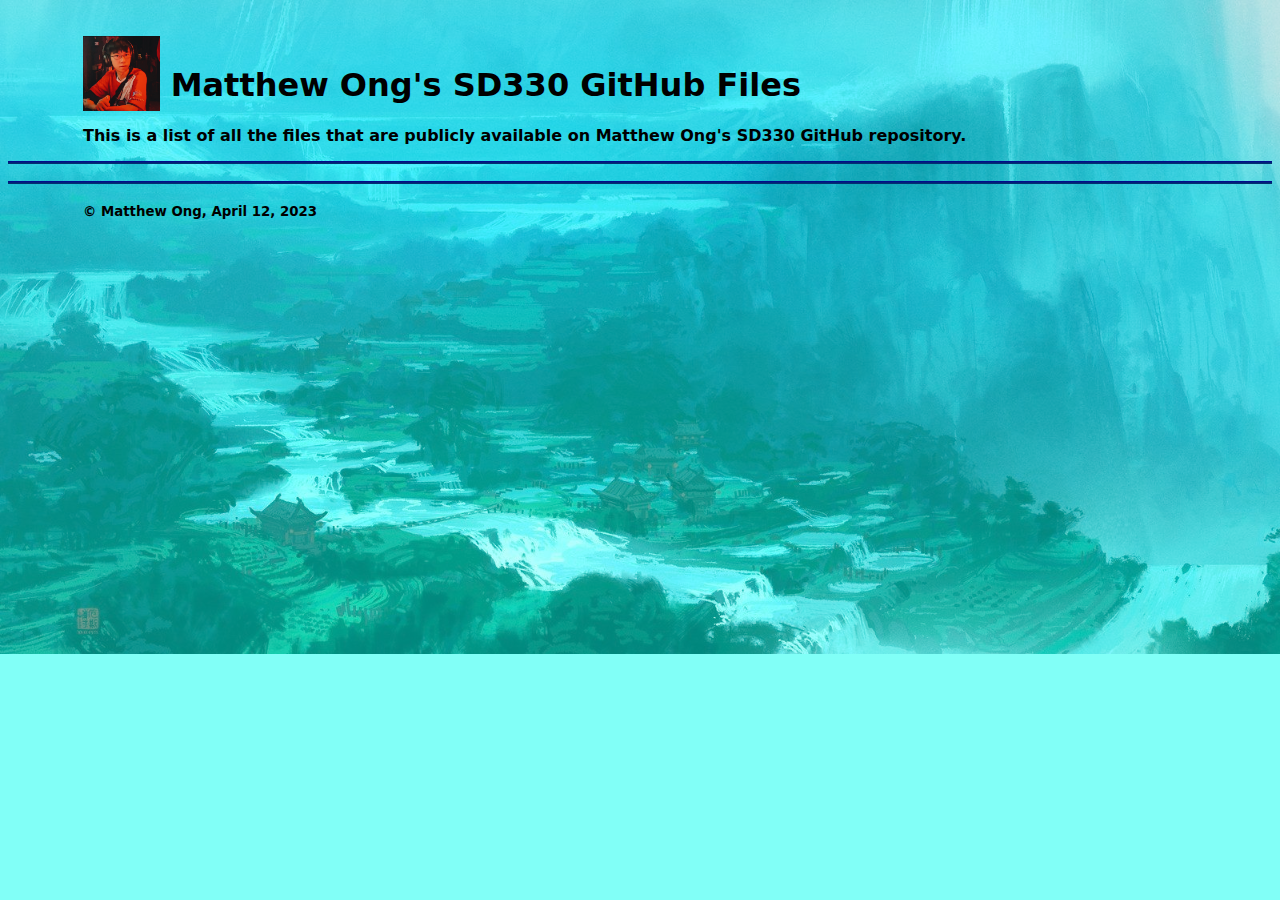
<file: index.html>
<!DOCTYPE html>
<html lang="en">
<head>
  <title> Github File List </title>  
  <meta charset="UTF-8">

<style>

	html * {
            font-family: system-ui, -apple-system, BlinkMacSystemFont, 'Segoe UI', Roboto, Oxygen, Ubuntu, Cantarell, 'Open Sans', 'Helvetica Neue', sans-serif;
        }

	body {
		background-image: url('pandavillage.jpg'); 
		background-size: 120%;
		background-repeat: no-repeat;
		background-color: rgba(0, 255, 238, 0.495);
		background-blend-mode: lighten;
	}

	hr {
		display: block;
		height: 1px;
		border: 0;
		border-top: 3px solid;
		border-image: linear-gradient(rgb(1, 3, 146), rgb(2, 57, 102)) 30;
		margin: 1em 0;
		padding: 0;
	}

	a {
		color: rgb(0, 0, 0);
	}

	.files  {
		text-align: center;
		color:rgb(0, 4, 255);
		text-decoration: none;
	}
	
	ul {
		display: inline-block;
		text-align: left;
		padding-left: 100px;
	}

	li {
		font-size: 20px;
	}

	header {
		padding-left: 75px;
		font-size: 16px;
	}

</style>

</head>

<body onload="fileList()">

	<div class = "container">

	<header>

		<h1> <img src='FullSizeRender.jpg' height="75px" width="auto" style="position: relative; top:15px;"> Matthew Ong's SD330 GitHub Files </h1> 

		<b>This is a list of all the files that are publicly available on Matthew Ong's SD330 GitHub repository.</b>

	</header>

	<hr>

	<div id="files">

	</div>

	
	</div>

	<hr>

	<footer style = "padding-left: 75px;">
		<small> <b>© Matthew Ong, April 12, 2023</b> </small>
	</footer>
	

    <script>
		function fileList(){ 

			(async () => {
				const response = await fetch("https://api.github.com/repos/matt9527-marist/sd330/contents/");
				const data = await response.json();
			
				let htmlString = "";
				htmlString += "<ul> ";
				for (let file of data) {
					
					fname = file.name;           
					fpath = "https://matt9527-marist.github.io/sd330/" + fname;  
					
					htmlString += "<li> <a href='" + fpath + "'> " + fname + " </a>";
				}
			
				htmlString += '</ul></div>';
				document.getElementById('files').innerHTML = htmlString;
			})()
		}	
    </script>

</body>

</html>
</file>
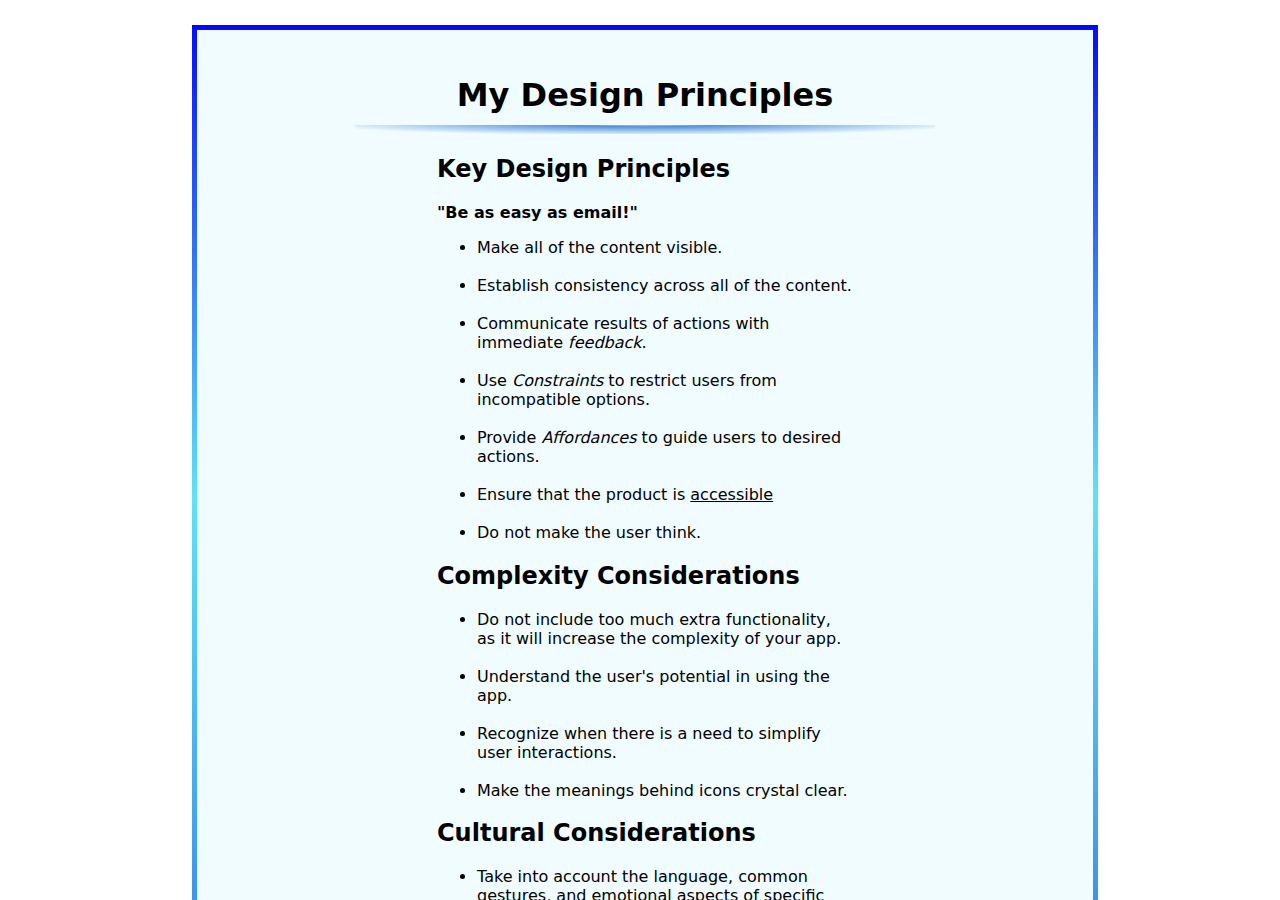
<file: d01-ong.html>
<!DOCTYPE html>
<html lang="en">
<head>
    <meta charset="UTF-8">
    <meta http-equiv="X-UA-Compatible" content="IE=edge">
    <meta name="viewport" content="width=device-width, initial-scale=1.0">
    <title>My Design Principles</title>
    <style>
        html * {
            font-family: system-ui, -apple-system, BlinkMacSystemFont, 'Segoe UI', Roboto, Oxygen, Ubuntu, Cantarell, 'Open Sans', 'Helvetica Neue', sans-serif;
        }
        body {
            background-image: url("https://wallpapercave.com/wp/wp4153933.jpg");
            background-size: 175%;
            background-repeat: no-repeat;
        }
        .centerContainer {
            background-color: rgb(240, 252, 255);
            position: fixed;
            width: 70%;
            height: 900px;
            overflow-y: auto;
            left: 40%;
            top: 25px;
            margin: 0 0 0 -25%;
            padding-top: 25px;
            padding-bottom: 5px;
            border-width: 5px;
            border-style: solid;
            border-image: linear-gradient(blue, rgb(94, 227, 245), rgb(53, 131, 235)) 30;
        }
        .centerContainer .content {
            margin-left: 2.5in;
            margin-right: 2.5in;
        }
        #wrap{
            overflow:hidden;
            height:10px;
            width:700px;
            margin:auto;
            margin-top:-30px;
        }
        #gradient{
            height:20px;
            width:580px;
            margin:auto;
            margin-top:-11px;
            background: -webkit-radial-gradient(center, ellipse cover,  rgb(187, 238, 240) 0%,rgb(84, 146, 216) 19%,rgba(3,3,3,0) 80%,rgba(1,1,1,0) 100%); 
        }
    </style>
</head>

<body>

<main>
    <div class = "centerContainer">
        <h1 style="text-align: center;">My Design Principles</h1><br>
        <div id = "wrap"><div id = "gradient"></div></div>
        <div class = "content">
            <h2>Key Design Principles</h2>
            <b>"Be as easy as email!"</b>
            <ul>
                <li>Make all of the content visible.</li><br>
                <li>Establish consistency across all of the content.</li><br>
                <li>Communicate results of actions with immediate <em>feedback</em>.</li><br>
                <li>Use <em>Constraints</em> to restrict users from incompatible options.</li><br>
                <li>Provide <em>Affordances</em> to guide users to desired actions.</li><br>
                <li>Ensure that the product is <u>accessible</u></li><br>
                <li>Do not make the user think.</li>
            </ul>
            <h2>Complexity Considerations</h2>
            <ul>
                <li>Do not include too much extra functionality, as it will increase the complexity of your app.</li><br>
                <li>Understand the user's potential in using the app.</li><br>
                <li>Recognize when there is a need to simplify user interactions.</li><br>
                <li>Make the meanings behind icons crystal clear.</li>
            </ul>
            <h2>Cultural Considerations</h2>
            <ul>
                <li>Take into account the language, common gestures, and emotional aspects of specific cultures.</li><br>
                <li>Know what gestures, symbols, or words are offensive or are understood differently by other cultures.</li><br>
                <li>Take into account users' comfort with authority or uncertainty.</li><br>
                <li>Provide variations of the same product that will be designed to accomodate other cultures.</li><br>
                <li>Avoid idioms, gestures, or symbols that are only really understood by one culture.</li><br>
                <li>Be aware of whether your audience's culture is masculine or feminine.</li><br>
                <li>Be aware that, for different languages, people may read in a different direction entirely.</li><br>
                <li>Design inclusively.</li>
            </ul>
            <h2>Conceptional Considerations</h2>
            <ul>
                <li>Strategize a familiar framework for your app using a <u>conceptional model</u></li><br>
                <li>Make use of metaphors that make interacting with your app familiar, with affordances and constraints.</li><br>
                <li>Design the conceptual model purposely.</li><br>
                <li>Place <em>familiarity over novelty</em>, being aware of the drawbacks that can result from introducing something new.</li><br>
                <li>Design the conceptual model with the users in mind, instead of letting it simply arise from the technology.</li><br>
                <li>Empower the users to continue using familiar versions of an app for a limited time when making updates.</li><br>
                <li>Ensure the conceptual model actually fits the mental model.</li><br>
                <li>Do not make the user think about how a certain button or funciton works.</li>
            </ul>
            <h2>Human Centered Design</h2>
            <ul>
                <li>Provide discoverability, such that users can determine what actions are possible.</li><br>
                <li>Provide <u>feedback</u>!</li><br>
                <li>Make use of a conceptual model fitting a familiar mental model.</li><br>
                <li>Include affordances, signifiers, and constraints.</li><br>
                <li>Make good mappings between the controls and their actions.</li><br>
                <li>Design with empathy and psychological understanding of your users.</li><br>
                <li>Place the users' needs and capabilities first.</li><br>
                <li>Let your app communicate with the users.</li>
            </ul>
            <h2>Cognitive Design Principles</h2>
            <ul>
                <li>Make information salient when it requires attention at a given stage of a task.</li><br>
                <li>Avoid cluttering interfaces with information.</li><br>
                <li>Categorize and space out items of information to avoid producing a noisy interface.</li><br>
                <li>Use proper color contrast.</li><br>
                <li>Utilize haptic feedback judiciously.</li><br>
                <li>Reduce cognitive load for users by avoiding long and complicated procedures for completing tasks.</li><br>
                <li>Promote recognition over recall.</li><br>
                <li>Use <u>progressive disclosure</u> - presenting only increments of information so as to not overload the user.</li><br>
                <li>Deliver what the user expects based on other sites or similar apps.</li><br>
                <li>Encourage exploration within your interfaces.</li><br>
                <li>Constrain and guide users to select appropriate actions when initially learning.</li>
            </ul>
            <h2>Accessibility Aspects</h2>
            <ul>
                <li>Design products that are <em>perceivable, operable, understandable, and robust</em>.</li><br>
                <li>Give alerts and visual cues.</li><br>
                <li>Provide clear instructions when asking for input.</li><br>
                <li>Include a text-to-speech option or provide a way to enlarge the font.</li><br>
                <li>Allow for keyboard-only input for users who cannot use a mouse cursor.</li><br>
                <li>Label colors that are important.</li><br>
                <li>Build in user-friendliness.</li><br>
                <li>Take into account both mental and physical disabilities.</li>
            </ul>
            <h2>Emotional Aspects</h2>
            <ul>
                <li>Persuade using stories or anecdotes.</li><br>
                <li>Influence people to take the right actions by influencing their emotions.</li><br>
                <li>Include pleasant surprises.</li><br>
                <li>Create ways for users to fix their own mistakes.</li><br>
                <li>Ensure the look and feel of the app promotes positive emotions from the start.</li>
            </ul>
            <h2>Interface Design</h2>
            <ul>
                <li>Make the product self-explanatory, obvious.</li><br>
                <li>Take advantage of conventions, and support hierarchies of information.</li><br>
                <li>Eliminate distractions.</li><br>
                <li>Clarify what is and is not clickable.</li><br>
                <li>Break pages up into clearly-defined areas.</li><br>
                <li>Keep paragraphs short.</li><br>
                <li>Use bulleted lists, tables, and clear headings.</li>
            </ul>
            <h2>Aesthetics and Mobile Design</h2>
            <ul>
                <li>Have one scalable design.</li><br>
                <li>Allow for scanning.</li><br>
                <li>Enable the user to navigate one-handed.</li><br>
                <li>Do not use redirects into separate windows.</li>
            </ul>
        </div>
        <footer style = "text-align: center;">
            <small>© Matthew Ong, 2023</small>
        </footer>
        <br>
    </div>
</main>

</body>



</html>
</file>
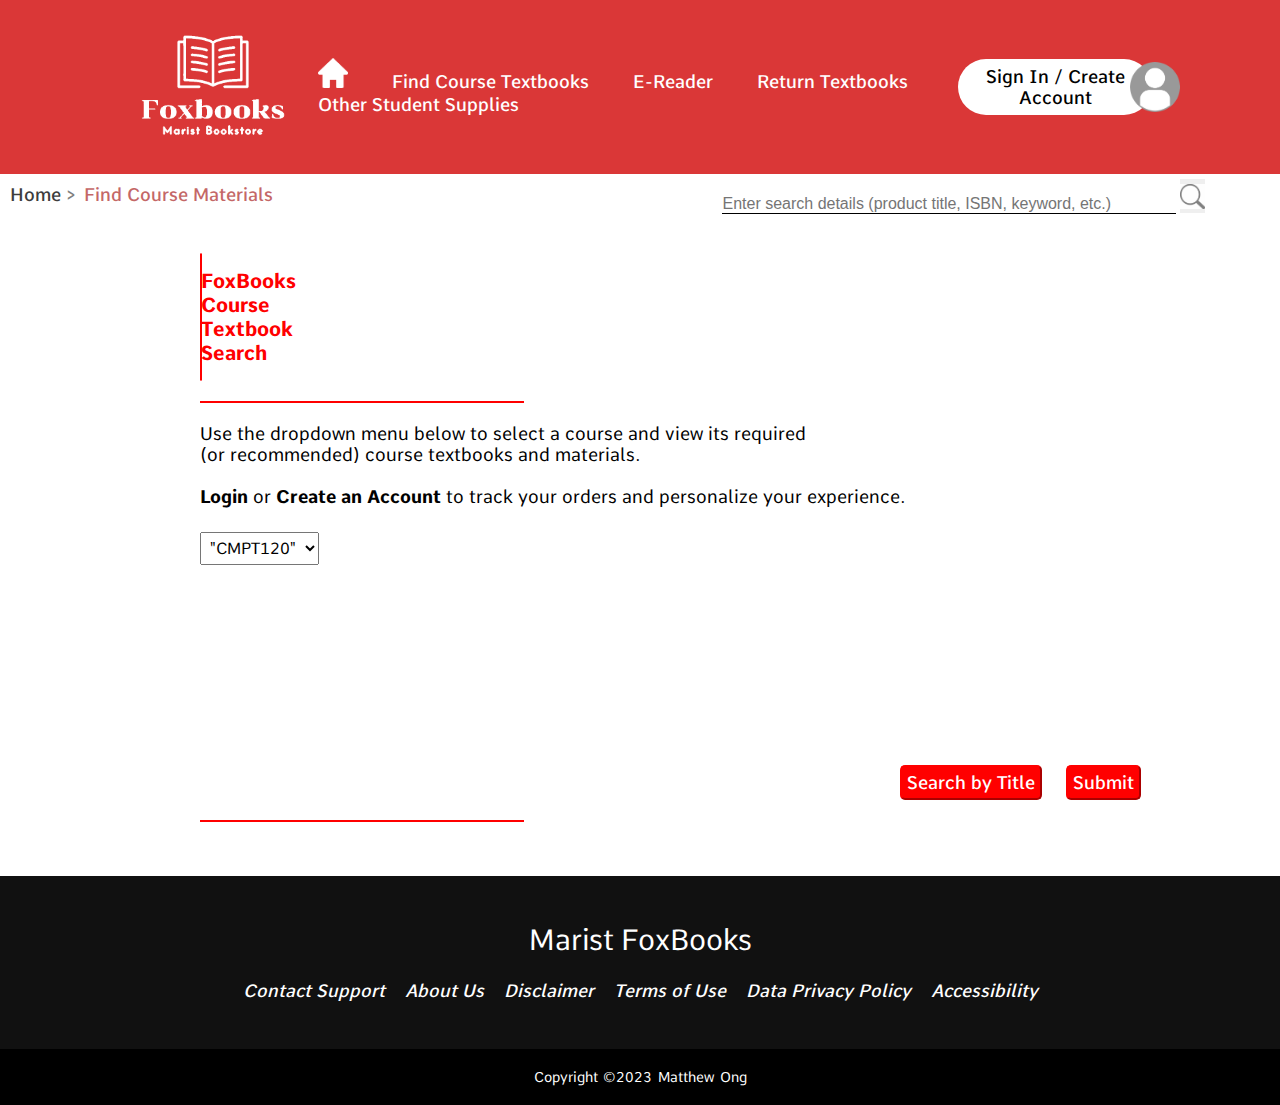
<file: foxbooks/findcourses.html>
<!DOCTYPE html>
<html lang="en">
<head>
    <meta charset="UTF-8">
    <meta http-equiv="X-UA-Compatible" content="IE=edge">
    <meta name="viewport" content="width=device-width, initial-scale=1.0">
    <title>Find Course Textbooks</title>
    <link rel="stylesheet" href="styles.css">
    <style>
        hr {
            margin-top: 20px;
            margin-right: 20cm;
            margin-left: 200px;
            border: none;
            height: 2px;
            background-color: red;
        }
        .courseSearch {
            padding-top: 100px;
            padding-bottom: 200px;
        }
        .findCoursesBanner {
            padding-top: 15px;
            padding-bottom: 15px;
            background-color: white;
            margin-top: 25px;
            margin-left: 200px;
            margin-right: 35cm;
            text-align: center;
            border-radius: 5px;
            border: 1px solid red;
        }
        .findCoursesBanner b {
            color: red;
            font-family: "Comme";
            font-size: 20px;
        }
        .desc {
            color: black;
            padding-top: 20px;
            font-family: "Comme";
            font-size: 18px;
            margin-left: 200px;
        }
        .courseSearch {
            margin-top: -75px;
            margin-left: 200px;
        }
        .courseSearch #selectCourse {
            padding: 5px;
            font-family: "Comme";
            font-size: 16px;
        }
        .courseSearch #selectCourseByName {
            padding: 5px;
            font-family: "Comme";
            font-size: 16px;
            display: none;
        }
        .switchContainer {
            margin-left: 900px;
        }
        .switchContainer .switch {
            color: white;
            background-color: red;
            border-color: red;
            border-radius: 5px;
            padding: 5px;
        }
        .switchContainer .switch:hover {
            background-color: white;
            color: red;
            border: 1px solid;
        }
    </style>
</head>
    <body>
        <header>
            <a href = "foxbooks.html"><img class = "logo" src="foxbookslogo.png" width = "170px" height = "170px" alt = "logo"></a>

            <nav>
                <ul class = "navLinks">
                    <li><a href = "foxbooks.html"><img class = "homebutton" src = "homeicon.png" width="30px" height="30px"></a></li>
                    <li><a href = "findcourses.html">Find Course Textbooks</a></li>
                    <li><a href = "">E-Reader</a></li>
                    <li><a href = "">Return Textbooks</a></li>
                    <li><a href = "">Other Student Supplies</a></li>
                </ul>
            </nav>
            <a class = "account" href = ""><button>Sign In / Create Account</button></a><img class = "accIcon" src = "accounticon.png" width="50px" height="50px">
        </header>

        <div class = "breadcrumbNavigation">
            <ul class = "breadcrumbs">
                <li class = "breadcrumbs__item"><a href ="foxbooks.html" class = "breadcrumbs__link breadcrumbs__link">Home</a></li>
                <li class = "breadcrumbs__item"><a href ="findcourses.html" class = "breadcrumbs__link breadcrumbs__link--active">Find Course Materials</a></li>
            </ul>
        </div>

        <div class = "searchBar">
            <input id = "bar" type = "text" placeholder="Enter search details (product title, ISBN, keyword, etc.)">
            <button type = "submit"><img id = "search-button" src ="search.jfif" width="25px" height="25px" alt = "searchicon"></button>
        </div><br>
            
        <br>

        <br><div class="findCoursesBanner">
            <b>FoxBooks Course Textbook Search</b>
        </div>
        <hr>
        <div class="desc">
            <p>Use the dropdown menu below to select a course and view its required <br> (or recommended) course textbooks and materials.</p>
            <br>
            <p><b>Login</b> or <b>Create an Account</b> to track your orders and personalize your experience.</p>
        </div>
        <div class = "courseSearch">
            <select id = "selectCourse"></select>
            <select id = "selectCourseByName"></select>
        </div>
        <div class="switchContainer">
            <button class = "switch" id ="switchSearch" onclick="switchSearchCriteria()">Search by Title</button>&nbsp;&nbsp;&nbsp;&nbsp;&nbsp;
            <button class = "switch" id ="sendBtn" onclick = "saveSelection()">Submit</button>
        </div>
        <hr>
        <br><br><br>

        <footer>
            <div class="footer-content">
                <h3>Marist FoxBooks</h3>
                <ul class = "footer-items">
                    <li><a href =""><i class = "fi fi-support">Contact Support</i></a></li>
                    <li><a href =""><i class = "fi fi-about">About Us</i></a></li>
                    <li><a href =""><i class = "fi fi-disclaimer">Disclaimer</i></a></li>
                    <li><a href =""><i class = "fi fi-terms">Terms of Use</i></a></li>
                    <li><a href =""><i class = "fi fi-data">Data Privacy Policy</i></a></li>
                    <li><a href =""><i class = "fi fi-accessiblity">Accessibility</i></a></li>
                </ul>
            </div>
            <div class="footer-bottom">
                <p>Copyright &copy;2023 Matthew Ong</p>
            </div>
        </footer>
        
        <script>
            var json = {

            "Courses":[
            {"courseid":"CMPT120", "title":"Intro to Programming", "semester": "Fall", "professor": "Donald Schwartz"},
            {"courseid":"CMPT330", "title":"System Design", "semester": "Spring", "professor": "Andrew Tokash"},
            {"courseid":"CMPT306", "title":"Data Communications", "semester": "Fall", "professor": "Bowu Zhang"},
            {"courseid":"CMPT307", "title":"Internetworking", "semester": "Spring", "professor": "Robert Cannistra"},
            {"courseid":"CMPT230", "title":"Systems Analysis", "semester": "Fall", "professor": "Marilyn Zeppetelli"},
            {"courseid":"MATH241", "title":"Calculus I", "semester": "Spring", "professor": "Joseph Kirtland"},
            {"courseid":"ENG221", "title":"Shakespearean Literature", "semester": "Spring", "professor": "Gregory Machacek"},
            {"courseid":"CMPT130", "title":"Statistics", "semester": "Fall", "professor": "Carla H. Hill"},
            {"courseid":"Hist226", "title":"American History I", "semester": "Spring", "professor": "Nicholas Marshall"},
            {"courseid":"FYS101", "title":"First Year Seminar", "semester": "Fall", "professor": "LOH"}
            ],
            "Books": [
                {"isbn": "412314E0B", "title": "Intro to Java Programming", "author": "Daniel Liang", "courseid": "CMPT120"},
                {"isbn": "1256314HJE", "title": "Human Interaction Design", "author": "Wiley", "courseid": "CMPT330"},
                {"isbn": "9781943153794", "title": "Business Data Communications and IT Infrastructures", "author": "Manish Agrawal", "courseid": "CMPT306"},
                {"isbn": "978158717142", "title": "CCNA Cert Guide", "author": "Odom", "courseid": "CMPT307"},
                {"isbn": "8013593422", "title": "CCNA Command Guide", "author": "Scott Empson", "courseid": "CMPT307"},
                {"isbn": "9781119803782", "title": "Systems Analysis and Design", "author": "Allan Dennis", "courseid": "CMPT230"},
                {"isbn": "9780393264029", "title": "Norton Shakespeare", "author": "Stephen Greenblatt", "courseid": "ENG221"},
                {"isbn": "97811182288", "title": "Statistics - Unlocking the Power of Data", "author": "Robin H. Lock", "courseid": "MATH130"},
                {"isbn": "7853124OXE", "title": "This America I", "author": "Jill Lepore", "courseid": "HIST226"},
                {"isbn": "9780465028023", "title": "Happiness Hypothesis", "author": "Jonathan Haidt", "courseid": "FYS101"}
            ]
            }   

            courseSelect = document.getElementById("selectCourse");
            courseSelectByName = document.getElementById("selectCourseByName");

            for (i = 0; i<parseInt(JSON.stringify(json['Courses'].length)); i++) {
                const option = document.createElement('option');
                option.text =  JSON.stringify(json['Courses'][i].courseid);
                option.value =  JSON.stringify(json['Courses'][i].courseid);
                courseSelect.appendChild(option);
            }

            for (i = 0; i<parseInt(JSON.stringify(json['Courses'].length)); i++) {
                const option = document.createElement('option');
                option.text =  JSON.stringify(json['Courses'][i].title);
                option.value =  JSON.stringify(json['Courses'][i].title);
                courseSelectByName.appendChild(option);
            }

            function switchSearchCriteria() {
                if (document.getElementById("switchSearch").innerHTML == "Search by Title") {
                    document.getElementById("switchSearch").innerHTML = "Search by ID";
                    document.getElementById("selectCourse").style.display = "none";
                    document.getElementById("selectCourseByName").style.display = "initial";
                } else {
                    document.getElementById("switchSearch").innerHTML = "Search by Title";
                    document.getElementById("selectCourse").style.display = "initial";
                    document.getElementById("selectCourseByName").style.display = "none";
                }   
            }

            function saveSelection() {
                currentSelector = document.getElementById("switchSearch").innerHTML;
                if (currentSelector == "Search by Title") {
                    var selectElement = document.getElementById("selectCourse");
                    var selectedOption = selectElement.options[selectElement.selectedIndex].value;

                    var url = "textbooklist.html?selectedOption=" + encodeURIComponent(selectedOption) + "&selectionType=" + encodeURIComponent("ID");
                    window.location.href = url;
                } else {
                    var selectElement = document.getElementById("selectCourseByName");
                    var selectedOption = selectElement.options[selectElement.selectedIndex].value;

                    var url = "textbooklist.html?selectedOption=" + encodeURIComponent(selectedOption) + "&selectionType=" + encodeURIComponent("TITLE");
                    window.location.href = url;
                }
                
            }

        </script>

    </body>
</html>
</file>
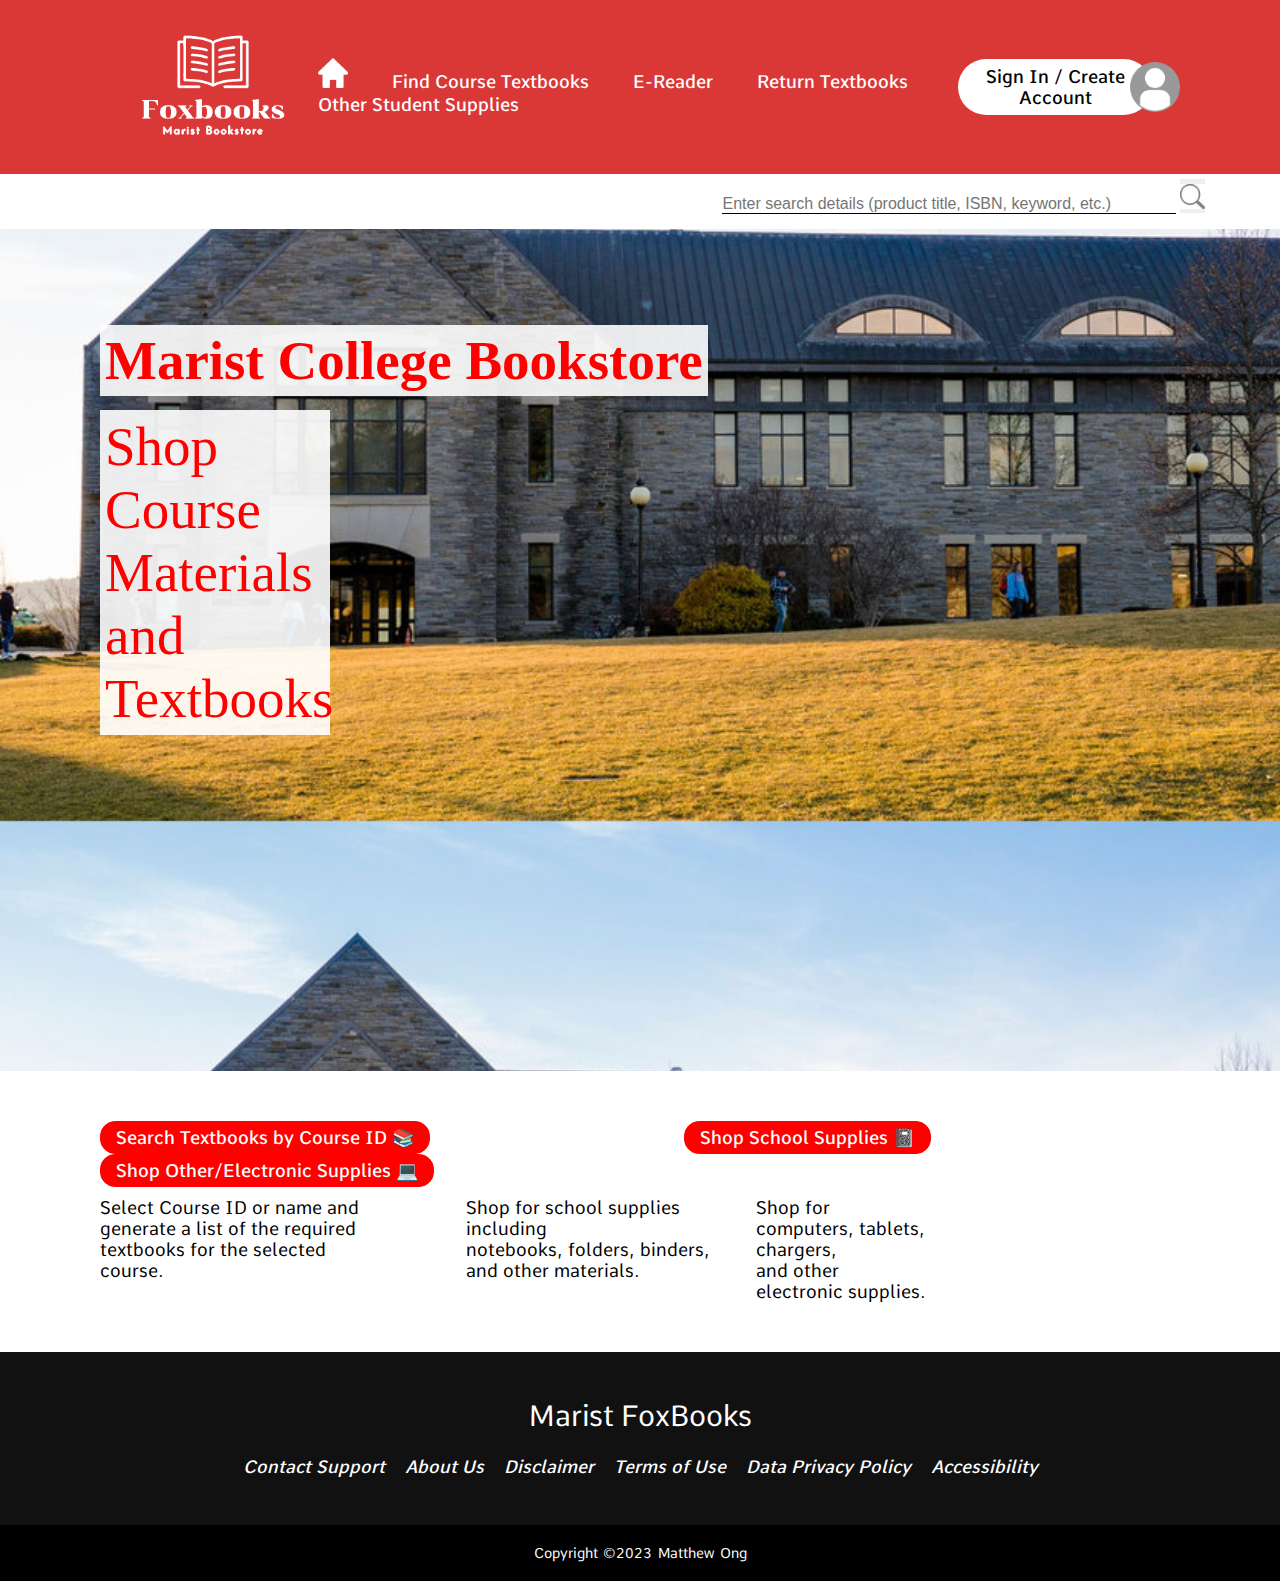
<file: foxbooks/foxbooks.html>
<!DOCTYPE html>
<html lang="en">
<head>
    <meta charset="UTF-8">
    <meta http-equiv="X-UA-Compatible" content="IE=edge">
    <meta name="viewport" content="width=device-width, initial-scale=1.0">
    <title>Marist FoxBooks | Textbooks, Course Materials, Supplies</title>
    <link rel="stylesheet" href="styles.css">
</head>
    <body>
        <header>
            <a href = "foxbooks.html"><img class = "logo" src="foxbookslogo.png" width = "170px" height = "170px" alt = "logo"></a>

            <nav>
                <ul class = "navLinks">
                    <li><a href = "foxbooks.html"><img class = "homebutton" src = "homeicon.png" width="30px" height="30px"></a></li>
                    <li><a href = "findcourses.html">Find Course Textbooks</a></li>
                    <li><a href = "">E-Reader</a></li>
                    <li><a href = "">Return Textbooks</a></li>
                    <li><a href = "">Other Student Supplies</a></li>
                </ul>
            </nav>
            <a class = "account" href = ""><button>Sign In / Create Account</button></a><img class = "accIcon" src = "accounticon.png" width="50px" height="50px">
        </header>
        <div class = "breadcrumbNavigation">
            <ul class = "breadcrumbs">
                <li class = "breadcrumbs__item"><a href ="foxbooks.html" class = "breadcrumbs__link breadcrumbs__link--active">Home</a></li>
            </ul>
        </div>
        
        <div class = "searchBar">
            <input id = "bar" type = "text" placeholder="Enter search details (product title, ISBN, keyword, etc.)">
            <button type = "submit"><img id = "search-button" src ="search.jfif" width="25px" height="25px" alt = "searchicon"></button>
        </div>

        <div class = "homepageBanner">
            <b id = "banner-title">Marist College Bookstore</b><br><br>
            <section id = "banner-text">Shop Course Materials and Textbooks</section><br><br>
        </div>

        <div class="options">
            <div class="shop1"><a href = "findcourses.html"><button>Search Textbooks by Course ID 📚</button></a></div>
            <div class="shop2"><a href = ""><button>Shop School Supplies 📓</button></a></div>
            <div class="shop3"><a href = ""><button>Shop Other/Electronic Supplies 💻</button></a></div>
            <br>
            <div class="descContainer">
                <div class="column"><p>Select Course ID or name and generate a list of the required textbooks for the selected course.</p></div>
                <div class="column" style = "margin-left: -5px;"><p>Shop for school supplies including <br> notebooks, folders, binders, and other materials.</p></div>
                <div class="column" style = "margin-left: -180px; padding-left: 100px;"><p>Shop for computers, tablets, chargers, <br> and other electronic supplies.</p></div>    
            </div>        
         </div>     

        <footer>
            <div class="footer-content">
                <h3>Marist FoxBooks</h3>
                <ul class = "footer-items">
                    <li><a href =""><i class = "fi fi-support">Contact Support</i></a></li>
                    <li><a href =""><i class = "fi fi-about">About Us</i></a></li>
                    <li><a href =""><i class = "fi fi-disclaimer">Disclaimer</i></a></li>
                    <li><a href =""><i class = "fi fi-terms">Terms of Use</i></a></li>
                    <li><a href =""><i class = "fi fi-data">Data Privacy Policy</i></a></li>
                    <li><a href =""><i class = "fi fi-accessiblity">Accessibility</i></a></li>
                </ul>
            </div>
            <div class="footer-bottom">
                <p>Copyright &copy;2023 Matthew Ong</p>
            </div>
        </footer>


    </body>

    <script>
        //No need to show a breadcrumb trail on the homepage.
        breadcrumbs = document.querySelectorAll(".breadcrumbs");
        breadcrumbs.forEach(element => {
            element.style.display = 'none';
        });
    </script>
</html>
</file>
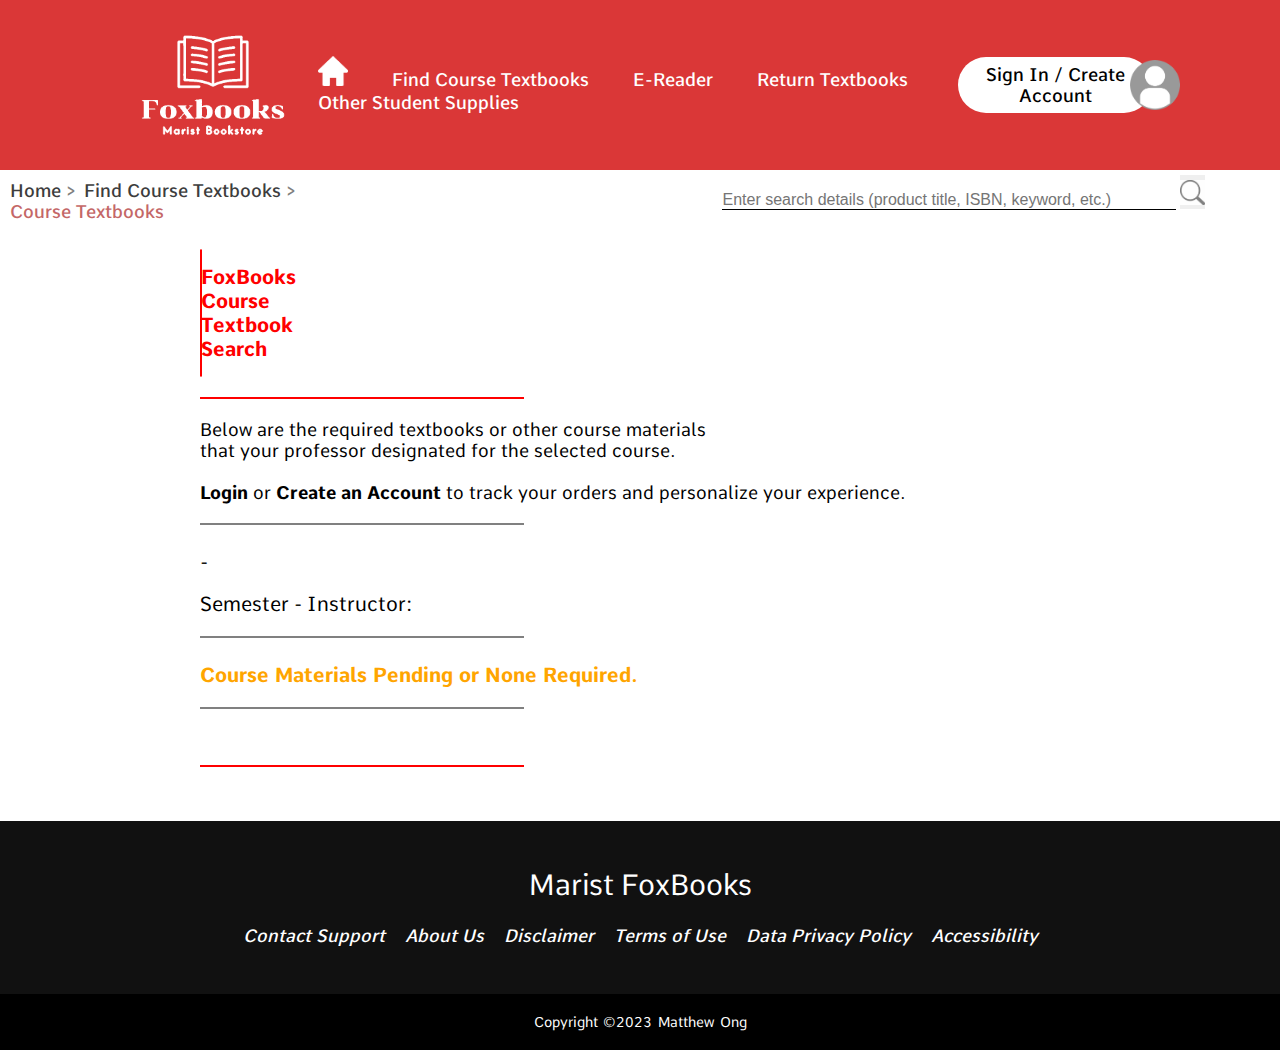
<file: foxbooks/textbooklist.html>
<!DOCTYPE html>
<html lang="en">
<head>
    <meta charset="UTF-8">
    <meta http-equiv="X-UA-Compatible" content="IE=edge">
    <meta name="viewport" content="width=device-width, initial-scale=1.0">
    <title>Find Course Textbooks</title>
    <link rel="stylesheet" href="styles.css">
    <style>
        hr {
            margin-top: 20px;
            margin-right: 20cm;
            margin-left: 200px;
            border: none;
            height: 2px;
            background-color: red;
        }
        .findCoursesBanner {
            padding-top: 15px;
            padding-bottom: 15px;
            background-color: white;
            margin-top: 25px;
            margin-left: 200px;
            margin-right: 35cm;
            text-align: center;
            border-radius: 5px;
            border: 1px solid red;
        }
        .findCoursesBanner b {
            color: red;
            font-family: "Comme";
            font-size: 20px;
        }
        .desc {
            color: black;
            padding-top: 20px;
            font-family: "Comme";
            font-size: 18px;
            margin-left: 200px;
        }
        .textbooksList {
            margin-top: 25px;
            margin-left: 200px;
        }

        .listSeparation {
            margin-right: 20cm;
            margin-left: 200px;
            border: none;
            height: 2px;
            background-color: grey;
        }

        .textbooksList p {
            font-family: "Comme";
            font-size: 20px;
        }

        .textbooks {
            margin-top: 25px;
            margin-left: 200px;
        }

        .textbooks p  {
            font-family: "Comme";
            font-size: 20px;
        }

        .textbooks #addToCartBtn {
            color: white;
            background-color: red;
            border-color: red;
            border-radius: 5px;
            padding: 5px;
        }

        .textbooks #addToCartBtn:hover {
            background-color: white;
            color: red;
            border: 1px solid;
        }

        #noLogonError {
            margin-left: 200px;
            color: red;
            font-family: "Comme";
            font-size: 20px;
        }
    </style>
</head>
    <body>
        <header>
            <img class = "logo" src="foxbookslogo.png" width = "170px" height = "170px" alt = "logo">

            <nav>
                <ul class = "navLinks">
                    <li><a href = "foxbooks.html"><img class = "homebutton" src = "homeicon.png" width="30px" height="30px"></a></li>
                    <li><a href = "findcourses.html">Find Course Textbooks</a></li>
                    <li><a href = "">E-Reader</a></li>
                    <li><a href = "">Return Textbooks</a></li>
                    <li><a href = "">Other Student Supplies</a></li>
                </ul>
            </nav>
            <a class = "account" href = ""><button>Sign In / Create Account</button></a><img class = "accIcon" src = "accounticon.png" width="50px" height="50px">
        </header>
        <div class = "breadcrumbNavigation">
            <ul class = "breadcrumbs">
                <li class = "breadcrumbs__item"><a href ="foxbooks.html" class = "breadcrumbs__link breadcrumbs__link">Home</a></li>
                <li class = "breadcrumbs__item"><a href ="findcourses.html" class = "breadcrumbs__link breadcrumbs__link">Find Course Textbooks</a></li>
                <li class = "breadcrumbs__item"><a href = "" class = "breadcrumbs__link breadcrumbs__link--active">Course Textbooks</a></li>
            </ul>
        </div>

        <div class = "searchBar">
            <input id = "bar" type = "text" placeholder="Enter search details (product title, ISBN, keyword, etc.)">
            <button type = "submit"><img id = "search-button" src ="search.jfif" width="25px" height="25px" alt = "searchicon"></button>
        </div><br>
            
        <br>

        <br><div class="findCoursesBanner">
            <b>FoxBooks Course Textbook Search</b>
        </div>
        <hr>
        <div class="desc">
            <p>Below are the required textbooks or other course materials <br> that your professor designated for the selected course.</p>
            <br>
            <p><b>Login</b> or <b>Create an Account</b> to track your orders and personalize your experience.</p>
        </div>
        
        <hr class = "listSeparation">
        <div class="textbooksList">
            <p><b id = "courseID"></b> - <b id = "courseTitle"></b></p><br>
            <p><b id = "semester"></b> Semester - Instructor: <b id = "professor"></b></p>
        </div>
        <hr class = "listSeparation">

        <div class="textbooks">
            <p id = "noTextbookCheck"></p>
            <p id = "textbook-item"></p>
        </div>

        <hr class = "listSeparation">

        <br><br>
        <p id = "noLogonError"></p>

        <hr><br><br>
        
        
        
        <br>


        <footer>
            <div class="footer-content">
                <h3>Marist FoxBooks</h3>
                <ul class = "footer-items">
                    <li><a href =""><i class = "fi fi-support">Contact Support</i></a></li>
                    <li><a href =""><i class = "fi fi-about">About Us</i></a></li>
                    <li><a href =""><i class = "fi fi-disclaimer">Disclaimer</i></a></li>
                    <li><a href =""><i class = "fi fi-terms">Terms of Use</i></a></li>
                    <li><a href =""><i class = "fi fi-data">Data Privacy Policy</i></a></li>
                    <li><a href =""><i class = "fi fi-accessiblity">Accessibility</i></a></li>
                </ul>
            </div>
            <div class="footer-bottom">
                <p>Copyright &copy;2023 Matthew Ong</p>
            </div>
        </footer>
    
    </body>

    <script>

        var json = {

        "Courses":[
        {"courseid":"CMPT120", "title":"Intro to Programming", "semester": "Fall", "professor": "Donald Schwartz"},
        {"courseid":"CMPT330", "title":"System Design", "semester": "Spring", "professor": "Andrew Tokash"},
        {"courseid":"CMPT306", "title":"Data Communications", "semester": "Fall", "professor": "Bowu Zhang"},
        {"courseid":"CMPT307", "title":"Internetworking", "semester": "Spring", "professor": "Robert Cannistra"},
        {"courseid":"CMPT230", "title":"Systems Analysis", "semester": "Fall", "professor": "Marilyn Zeppetelli"},
        {"courseid":"MATH241", "title":"Calculus I", "semester": "Spring", "professor": "Joseph Kirtland"},
        {"courseid":"ENG221", "title":"Shakespearean Literature", "semester": "Spring", "professor": "Gregory Machacek"},
        {"courseid":"CMPT130", "title":"Statistics", "semester": "Fall", "professor": "Carla H. Hill"},
        {"courseid":"Hist226", "title":"American History I", "semester": "Spring", "professor": "Nicholas Marshall"},
        {"courseid":"FYS101", "title":"First Year Seminar", "semester": "Fall", "professor": "LOH"}
        ],
        "Books": [
            {"isbn": "412314E0B", "title": "Intro to Java Programming", "author": "Daniel Liang", "courseid": "CMPT120", "price": "$84.99"},
            {"isbn": "112141587", "title": "Principles of Program Structure", "author": "John Marlboro", "courseid": "CMPT120", "price": "$25.99"},
            {"isbn": "1256314HJE", "title": "Human Interaction Design", "author": "Wiley", "courseid": "CMPT330", "price": "$34.99"},
            {"isbn": "9781943153794", "title": "Business Data Communications and IT Infrastructures", "author": "Manish Agrawal", "courseid": "CMPT306", "price": "$124.57"},
            {"isbn": "978158717142", "title": "CCNA Cert Guide", "author": "Odom", "courseid": "CMPT307", "price": "$95.22"},
            {"isbn": "8013593422", "title": "CCNA Command Guide", "author": "Scott Empson", "courseid": "CMPT307", "price": "$14.99"},
            {"isbn": "9781119803782", "title": "Systems Analysis and Design", "author": "Allan Dennis", "courseid": "CMPT230", "price": "$240.00"},
            {"isbn": "9780393264029", "title": "Norton Shakespeare", "author": "Stephen Greenblatt", "courseid": "ENG221", "price": "$147.54"},
            {"isbn": "673265267DB0", "title": "Guide to Shakespearean Language", "author": "Leo Clairmont", "courseid": "ENG221", "price": "$74.43"},
            {"isbn": "97811182288", "title": "Statistics - Unlocking the Power of Data", "author": "Robin H. Lock", "courseid": "MATH130", "price": "$119.37"},
            {"isbn": "7853124OXE", "title": "This America I", "author": "Jill Lepore", "courseid": "HIST226", "price": "$32.76"},
            {"isbn": "9780465028023", "title": "Happiness Hypothesis", "author": "Jonathan Haidt", "courseid": "FYS101", "price": "$51.99"}
        ]
        }   
        var course;
        var queryString = window.location.search;
        var urlParams = new URLSearchParams(queryString);
        var selectedType = decodeURIComponent(urlParams.get('selectionType'));
        if (selectedType == "ID") {
            var selectedOption = decodeURIComponent(urlParams.get('selectedOption'));
            selection = selectedOption.replace(/^['"](.+)['"]$/, '$1'); //No quotes in selection.
            document.getElementById("courseID").innerHTML = selection;
            for (i = 0; i<parseInt(JSON.stringify(json['Courses'].length)); i++) {
                if (JSON.stringify(json['Courses'][i].courseid) == "\"" + selection + "\"") {
                    document.getElementById("courseTitle").innerHTML = JSON.stringify(json['Courses'][i].title);
                    document.getElementById("semester").innerHTML = JSON.stringify(json['Courses'][i].semester).replace(/^['"](.+)['"]$/, '$1');
                    document.getElementById("professor").innerHTML = JSON.stringify(json['Courses'][i].professor).replace(/^['"](.+)['"]$/, '$1');
                    course = JSON.stringify(json['Courses'][i].courseid);
                }
            }
        }
        if (selectedType == "TITLE") {
            var selectedOption = decodeURIComponent(urlParams.get('selectedOption'));
            selection = selectedOption.replace(/^['"](.+)['"]$/, '$1'); //No quotes in selection.
            document.getElementById("courseTitle").innerHTML = selection;
            for (i = 0; i<parseInt(JSON.stringify(json['Courses'].length)); i++) {
                if (JSON.stringify(json['Courses'][i].title) == "\"" + selection + "\"") {
                    document.getElementById("courseID").innerHTML += JSON.stringify(json['Courses'][i].courseid);
                    document.getElementById("semester").innerHTML += JSON.stringify(json['Courses'][i].semester).replace(/^['"](.+)['"]$/, '$1');
                    document.getElementById("professor").innerHTML += JSON.stringify(json['Courses'][i].professor).replace(/^['"](.+)['"]$/, '$1');
                    course = JSON.stringify(json['Courses'][i].courseid);
                }
            }
        }  
        for (i = 0; i<parseInt(JSON.stringify(json['Books'].length)); i++) {
            if (JSON.stringify(json['Books'][i].courseid) == course) {
                document.getElementById("textbook-item").innerHTML += "<b>" + JSON.stringify(json['Books'][i].title) + "</b> <br>" + 
                "<p>ISBN: <i>" +  JSON.stringify(json['Books'][i].isbn).replace(/^['"](.+)['"]$/, '$1') +
                "</i><br><p>Author: <b>" + JSON.stringify(json['Books'][i].author).replace(/^['"](.+)['"]$/, '$1') + "</b>" +
                "<br><br><p>Price: <b style = 'font-size: 16px; color: darkgreen;'>" + JSON.stringify(json['Books'][i].price).replace(/^['"](.+)['"]$/, '$1') + "</b></p><br>" +
                    "<button id = 'addToCartBtn' onclick = 'addToCart()'>Add to Cart</button><br><br>";
            }
        }

        if (document.getElementById("textbook-item").innerHTML == "") {
                document.getElementById("noTextbookCheck").innerHTML = "<b style = 'color: orange;'>Course Materials Pending or None Required.</b>"
            }
        
        function addToCart() {
            checkLogon = document.getElementById("noLogonError");
            checkLogon.innerHTML = "You must be logged in to add to or view your cart.";
            // Schedule the message to disappear after 3 seconds
            setTimeout(function () {
                checkLogon.innerHTML = "";
            }, 5000);
        }

    </script>
</html>
</file>
<file: foxbooks/styles.css>
@import url('https://fonts.googleapis.com/css2?family=Comme:wght@500&display=swap');

* {
    box-sizing: border-box;
    margin: 0;
    padding: 0;
}

li, a, button {
    font-family: "Comme", sans-serif;
    font-weight: 500;
    font-size: 18px;
    color: rgb(255, 255, 255);
    text-decoration: none;
}

header {
    display: flex;
    justify-content: space-between;
    align-items: center;
    padding: 0px 10%;
    background-color: rgb(218, 55, 55);
}

.logo {
    cursor: pointer;
}

.navLinks {
    list-style: none;
}

.navLinks li {
    display: inline-block;
    padding: 0px 20px;
}

.navLinks li a {
    transition: all 0.3s ease 0s;
}

.navLinks a::after {
    content: "";
    width: 0;
    height: 2px;
    background-color: white;
    margin: auto;
    display: block;
}

.navLinks li a:hover::after {
    width: 100%;
    transition: width 0.2s linear;
}

.navLinks li a:hover {
    transition: all 0.3s ease 0s;
    color: rgb(199, 199, 199)
}

.account button {
    padding: 7px 20px;
    background-color: white;
    color: black;
    border: none;
    border-radius: 50px;
    cursor: pointer;
    transition: all 0.3s ease 0s;
}

.account button:hover {
    background-color: rgb(190, 190, 190);
}

.accIcon {
    position: absolute;
    right: 0;
    margin-right: 100px;
}

.breadcrumbNavigation {
    width: 25%;
    float: left;
}

.breadcrumbNavigation .breadcrumbs {
    padding: 10px;
}

.breadcrumbs__item {
    display: inline-block;
}

.breadcrumbs__item:not(:last-of-type)::after {
    content: ">";
    margin: 0 5px;
    color: grey;
}

.breadcrumbs__link {
    text-decoration: none;
    color: rgb(61, 61, 61);
}

.breadcrumbs__link:hover {
    text-decoration: underline;
}

.breadcrumbs__link--active {
    color: rgb(196, 103, 103)
}

.searchBar {
    float: right;
    margin-right: 75px;
    margin-top: 5px;
}

.searchBar #bar {
    border: none;
    border-bottom: 1px solid black;
    width: 12cm;
    font-size: 16px;
    padding-top: 10px;
}

.searchBar button {
    border: none;
    padding-top: 5px;
    cursor: pointer;
}

.searchBar #search-button {
    border: none;
}

.searchBar #bar:focus {
    outline: none;
    border-color: transparent;
    border-bottom: 1px solid black;
}

.homepageBanner {
    padding-top: 100px;
    padding-bottom: 300px;
    margin-top: 55px;
    background-image: url('library.jpg');
    background-position: 0px -250px;
    background-size: cover;
}

.homepageBanner #banner-title {
    padding: 5px 5px 5px 5px;
    color: rgb(255, 0, 0);
    font-size: 55px;
    background-color: rgba(255, 255, 255, 0.897);
    margin-left: 100px;
}

.homepageBanner #banner-text {
    padding: 5px 5px 5px 5px;
    color: rgb(255, 0, 0);
    font-size: 55px;
    background-color: rgba(255, 255, 255, 0.904);
    margin-left: 100px;
    margin-right: 950px;
}

.options {
    margin-top: 50px;
    margin-left: 100px;
    margin-bottom: 50px;
}

.options button {
    color: white;
    background-color: red;
    border: 1px solid black;
    border-radius: 15px;
    padding-top: 5px;
    padding-bottom: 5px;
    padding-left: 15px;
    padding-right: 15px;
    border-color: red;
}

.options button:hover {
    color: red;
    background-color: white;
    border-color: red;
}

.options .descContainer {
    display: flex;
    justify-content: space-between;
}

.options .column {
    flex-basis: 30%;
    margin-right: 100px;
    padding-top: 10px;
    font-family: "Comme";
    font-size: 18px;
}

.options div {
    display: inline-block;
    margin-right: 250px;
}

footer {
    position: relative;
    margin-top: 0px;
    clear: both;
    background: #111;
    height: auto;
    /*width: 100vw;*/
    font-family: "Comme";
    padding-top: 40px;
    color: #fff;
}

.footer-content {
    display: flex;
    align-items: center;
    justify-content: center;
    flex-direction: column;
    text-align: center;
}

.footer-content h3 {
    font-size: 1.8rem;
    font-weight: 400;
    text-transform: capitalize;
    line-height: 3rem;
}

.footer-items {
    list-style: none;
    display: flex;
    align-items: center;
    justify-content: center;
    margin: 1rem 0 3rem 0;
}

.footer-items li {
    margin: 0 10px;
}

.footer-items a {
    text-decoration: none;
    color: #fff;
}

.footer-items a i {
    font-size: 1.1rem;
    transition: color 0.4s ease;
}

.footer-items a:hover i {
    color: rgb(160, 93, 93);
}

.footer-bottom {
    background-color: #000;
    /*width: 100vw;*/
    padding: 20px 0;
    text-align: center;
}

.footer-bottom {
    font-size: 14px;
    word-spacing: 2px;
    text-transform: capitalize;
}
</file>
